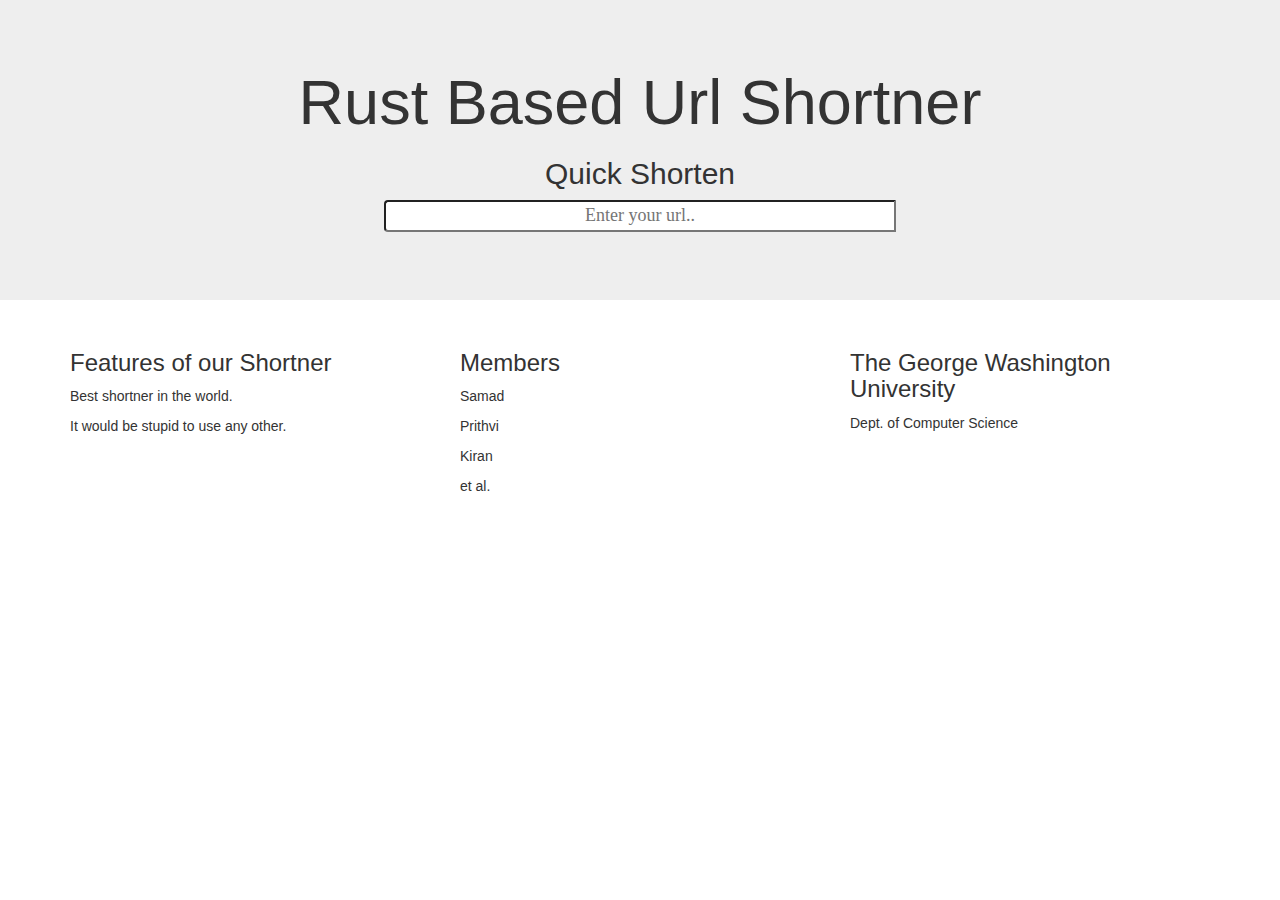
<file: html/index.html>
<!DOCTYPE html>
<html lang="en">
<head>
  <title>Rust UrlShortner</title>
  <meta charset="utf-8">
  <meta name="viewport" content="width=device-width, initial-scale=1">
  <link rel="stylesheet" href="https://maxcdn.bootstrapcdn.com/bootstrap/3.4.1/css/bootstrap.min.css">
  <script src="https://ajax.googleapis.com/ajax/libs/jquery/3.6.0/jquery.min.js"></script>
  <script src="https://maxcdn.bootstrapcdn.com/bootstrap/3.4.1/js/bootstrap.min.js"></script>

  <style>
    .shorten_bar_main {
        border-radius: 4px 0px 0px 4px;
        font-size: 18px;
        width:40%;
        text-align: center;
        font-family: "zantrokeregular";
    }
    .shorten_button_main {
        border-radius: 2px 6px 6px 0px;
        font-size: 18px;
        padding: 3px;
        box-shadow: none;
        border: 1px solid rgb(163, 163, 163);
        background-color: cornflowerblue;
        color: rgb(255, 255, 255);
        text-shadow: 1px 1px 1px rgb(104, 104, 104);
        margin-left: -5px;
        margin-top: -5px;

    }
    </style>
    <script>
        // Wait for the DOM to load
        document.addEventListener('DOMContentLoaded', (event) => {
            var wage = document.getElementById("url_shtrn");
            wage.addEventListener("keydown", function (e) {
                if (e.code === "Enter") {  //checks whether the pressed key is "Enter"
                    fetch_shorten();
                }
            });

            function fetch_shorten() {
                console.log("fetching shorten");
                fetch('/shorten?url='+document.getElementById('url_shtrn').value+"&translation_type=1")
                .then((response) => response.json())
                .then((data) => {
                    var j = getCurrentURL() + data;
                    document.getElementById('final_url').href = j;
                    document.getElementById('final_url').innerHTML = j;
                    document.getElementById('url_disp_p').style.display = "block";
                    
                });
                
            }
        })

        function getCurrentURL () {
            return window.location.href
        }

    </script>
</head>
<body>

<div class="jumbotron text-center">

    <h1>Rust Based Url Shortner</h1>
    <h2>Quick Shorten</h2>
    <form enctype="application/x-www-form-urlencoded" action="/shorten" method="GET" onsubmit="return false">
        <input type="text" class="shorten_bar_main" name="url" id="url_shtrn" placeholder="Enter your url.." >
        <!-- <input type="submit" class="shorten_button_main" value="Shorten" onclick="fetch_shorten()"> -->
    </form>
    <br>
    <p id="url_disp_p" style="display: none;">
        Success! Your Shortened Url is: 
        <a id="final_url"></a>
    </p>

</div>
  
<div class="container">
  <div class="row">
    <div class="col-sm-4">
      <h3>Features of our Shortner</h3>
      <p>Best shortner in the world.</p> 
      <p>It would be stupid to use any other.</p> 
    </div>
    <div class="col-sm-4">
        <h3>Members</h3>
        <p>Samad</p>
        <p>Prithvi</p>
        <p>Kiran</p>
        <p> et al.</p>
    </div>
    <div class="col-sm-4">
      <h3>The George Washington University</h3>        
      <p>Dept. of Computer Science</p>
    </div>
  </div>
</div>

</body>
</html>
</file>
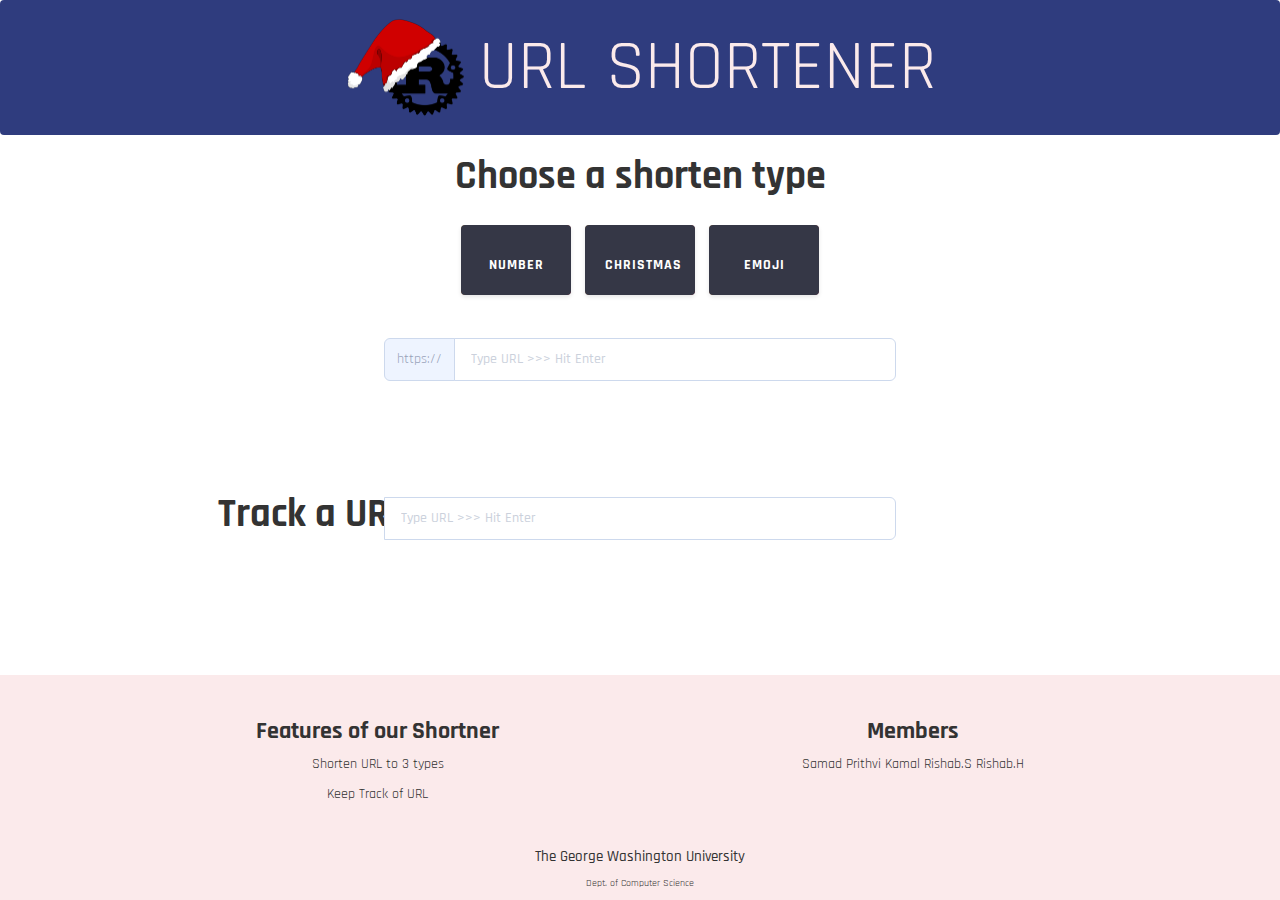
<file: static_content/index.html>
<!DOCTYPE html>
<html lang="en">
    <head>
      <title>Rust UrlShortner</title>
      <link rel="icon" type="image/x-icon" href="/Assets/favicon.ico">
      <meta charset="utf-8">
      <meta name="viewport" content="width=device-width, initial-scale=1">
      <link rel="stylesheet" href="https://maxcdn.bootstrapcdn.com/bootstrap/3.4.1/css/bootstrap.min.css">
      <script src="https://ajax.googleapis.com/ajax/libs/jquery/3.6.0/jquery.min.js"></script>
      <script src="https://maxcdn.bootstrapcdn.com/bootstrap/3.4.1/js/bootstrap.min.js"></script>
      <link rel="stylesheet" href="https://fonts.googleapis.com/css?family=Rajdhani">
      <link rel="stylesheet" href="https://fonts.googleapis.com/css?family=Teko">
      <link rel="stylesheet" href="CSS/index.css">
      <link rel="stylesheet" href="CSS/inputbox.css">
      <link rel="stylesheet" href="CSS/radio-buttons.css">
      <script src="JS/function.js"></script>
      <script>
          
        function Copy() {
            var Url = document.getElementById("final_url");
            Url.select();
            Url.setSelectionRange(0, 99999);
            navigator.clipboard.writeText(Url.value);
        }
        
        
      </script>
       

    </head>
    <body>
         <!-- Image and text -->
        <div class="navbar">
            <img src="Assets/Santa_hat_with_rust.svg.png" width="90" height="90" class="logo" alt="">
            <div class="navbar-heading">
                URL SHORTENER
            </div>

        </div>

        <div class="input-form">
            <form enctype="application/x-www-form-urlencoded" action="/shorten" method="GET" onsubmit="return false">
                <div class="form-radio">
                    <h3><b>Choose a shorten type</b></h3>
                </div>
                
                	
		
		<div class="section over-hide z-bigger">
			<div class="container pb-5">
				<div class="row justify-content-center pb-5">
					
					<div class="col-12 pb-5">
						<input class="checkbox-tools" type="radio" name="shorten_type" id="1">
						<label class="for-checkbox-tools" for="1">
							<i class='uil uil-line-alt'></i>
							Number
						</label><!--
						--><input class="checkbox-tools" type="radio" name="shorten_type" id="2">
						<label class="for-checkbox-tools" for="2">
							<i class='uil uil-vector-square'></i>
							Christmas
						</label><!--
						--><input class="checkbox-tools" type="radio" name="shorten_type" id="3">
						<label class="for-checkbox-tools" for="3">
							<i class='uil uil-ruler'></i>
							Emoji
						</label>
					</div>
				</div>
			</div>	
		</div>
	
		

                
                
                
            
                <div class="form-group">
                    <span>https://</span>
                    <input class="form-field" type="text" id="url_shtrn" placeholder="Type URL >>> Hit Enter">
                </div>
            </form>

            <br>
            <div class="shortened-url" >
                <p id="url_disp_p" style="display: none;">
                    Success! Your Shortened Url is: 
                    <a target="_blank" rel="noopener noreferrer" id="final_url"></a>
                
                    <input class="copy_button" type="button" value="Copy Url" onclick="Copy()" />
                    

                </p>
                
            </div>
            
            <div class = "tracker">
                <h3><b>Track a URL:</b></h3>
            </div>
            <form enctype="application/x-www-form-urlencoded" action="/track" method="GET" onsubmit="return false">
                <div class="track-group">
                        <input class="track-field" type="text" id="url_track" placeholder="Type URL >>> Hit Enter">
                </div>
            </form>
            <div class="track-url" >
                <div id="count_display_div" style="display: none;">
                    No of Clicks: <span id="count"></span><br>
                    
                    Website: <span id="web_name"></span>
                    
                </div>
            </div>
            
        </div>

        <div class="footer">
            <div class="row1">
                <div class="left">
                  <h3><b>Features of our Shortner</b></h3>
                  <p>Shorten URL to 3 types</p>
                  <p>Keep Track of URL</p>
                </div>
            <div class="right">
                <h3><b>Members</b></h3>
                Samad   Prithvi   Kamal   Rishab.S  Rishab.H
            </div>
            </div>

            <div class="row2">
              <h3>The George Washington University</h3>        
              <p>Dept. of Computer Science</p>
            </div>

        </div>


    </body>
</html>
</file>
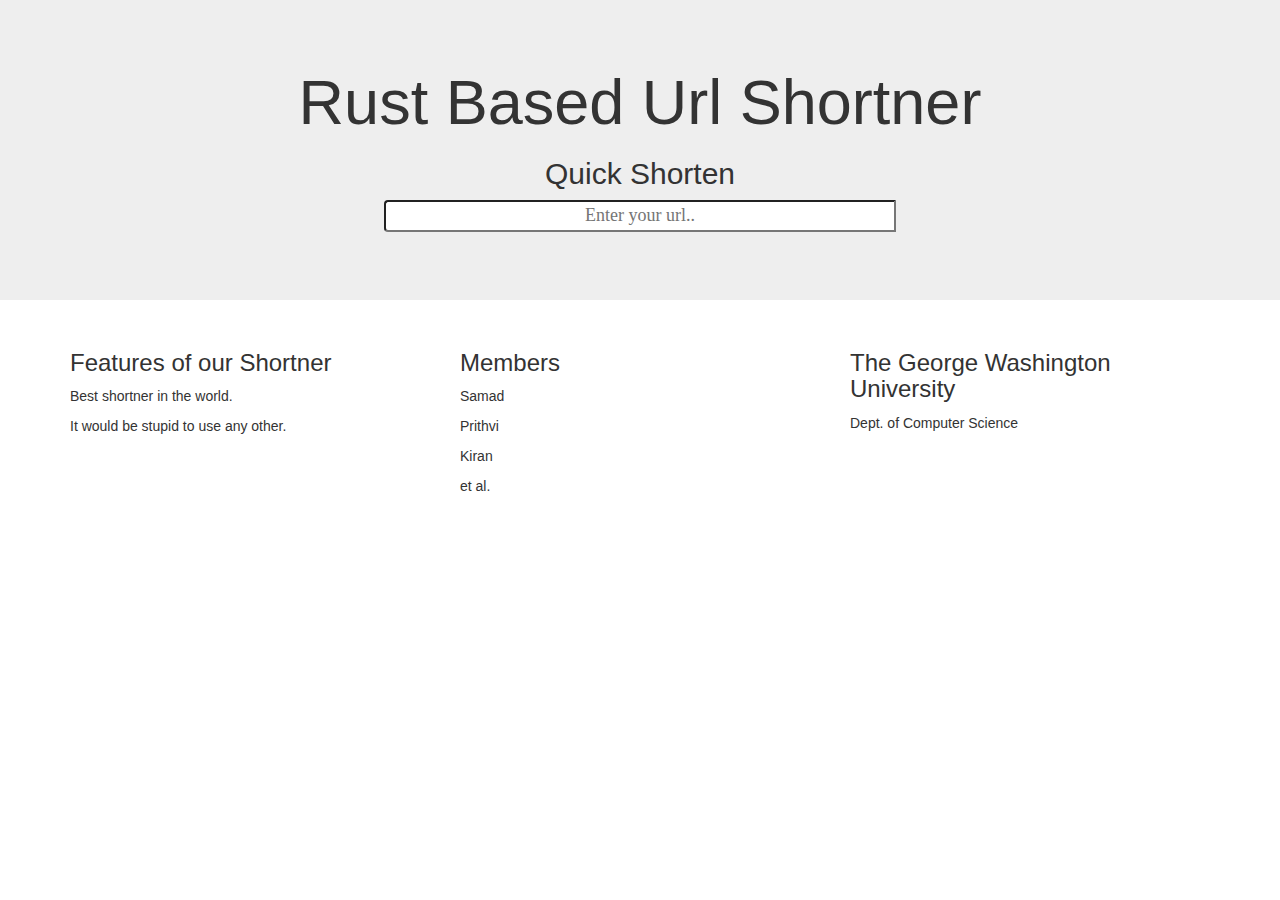
<file: static_content/test.html>
<!DOCTYPE html>
<html lang="en">
<head>
  <title>Rust UrlShortner</title>
  <meta charset="utf-8">
  <meta name="viewport" content="width=device-width, initial-scale=1">
  <link rel="stylesheet" href="https://maxcdn.bootstrapcdn.com/bootstrap/3.4.1/css/bootstrap.min.css">
  <script src="https://ajax.googleapis.com/ajax/libs/jquery/3.6.0/jquery.min.js"></script>
  <script src="https://maxcdn.bootstrapcdn.com/bootstrap/3.4.1/js/bootstrap.min.js"></script>

  <style>
    .shorten_bar_main {
        border-radius: 4px 0px 0px 4px;
        font-size: 18px;
        width:40%;
        text-align: center;
        font-family: "zantrokeregular";
    }
    .shorten_button_main {
        border-radius: 2px 6px 6px 0px;
        font-size: 18px;
        padding: 3px;
        box-shadow: none;
        border: 1px solid rgb(163, 163, 163);
        background-color: cornflowerblue;
        color: rgb(255, 255, 255);
        text-shadow: 1px 1px 1px rgb(104, 104, 104);
        margin-left: -5px;
        margin-top: -5px;

    }
    </style>
    <script>
        // Wait for the DOM to load
        document.addEventListener('DOMContentLoaded', (event) => {
            var wage = document.getElementById("url_shtrn");
            wage.addEventListener("keydown", function (e) {
                if (e.code === "Enter") {  //checks whether the pressed key is "Enter"
                    fetch_shorten();
                }
            });

            function fetch_shorten() {
                var url = document.getElementById("url_shtrn").value;

                // Frontend checks for url integrity.
                if (url == "") {
                    alert("Please enter a valid URL");
                    return;
                }   
                if (!url.includes(".")) {
                    alert("Please enter a valid URL");
                    return;
                }
                // var translation_type = document.getElementById("translation_type").value;
                fetch('/shorten?url='+document.getElementById('url_shtrn').value+"&translation_type=1")
                .then((response) => response.json())
                .then((data) => {
                    var j = getCurrentURL() + data;
                    document.getElementById('final_url').href = j;
                    document.getElementById('final_url').innerHTML = j;
                    document.getElementById('url_disp_p').style.display = "block";
                    
                });
                
            }
        })

        function getCurrentURL () {
            return window.location.href
        }

    </script>
</head>
<body>

<div class="jumbotron text-center">

    <h1>Rust Based Url Shortner</h1>
    <h2>Quick Shorten</h2>
    <form enctype="application/x-www-form-urlencoded" action="/shorten" method="GET" onsubmit="return false">
        <input type="text" class="shorten_bar_main" name="url" id="url_shtrn" placeholder="Enter your url.." >



    </form>
    <br>
    <p id="url_disp_p" style="display: none;">
        Success! Your Shortened Url is: 
        <a target="_blank" rel="noopener noreferrer" id="final_url"></a>
    </p>

</div>
  
<div class="container">
  <div class="row">
    <div class="col-sm-4">
      <h3>Features of our Shortner</h3>
      <p>Best shortner in the world.</p> 
      <p>It would be stupid to use any other.</p> 
    </div>
    <div class="col-sm-4">
        <h3>Members</h3>
        <p>Samad</p>
        <p>Prithvi</p>
        <p>Kiran</p>
        <p> et al.</p>
    </div>
    <div class="col-sm-4">
      <h3>The George Washington University</h3>        
      <p>Dept. of Computer Science</p>
    </div>
  </div>
</div>

</body>
</html>
</file>
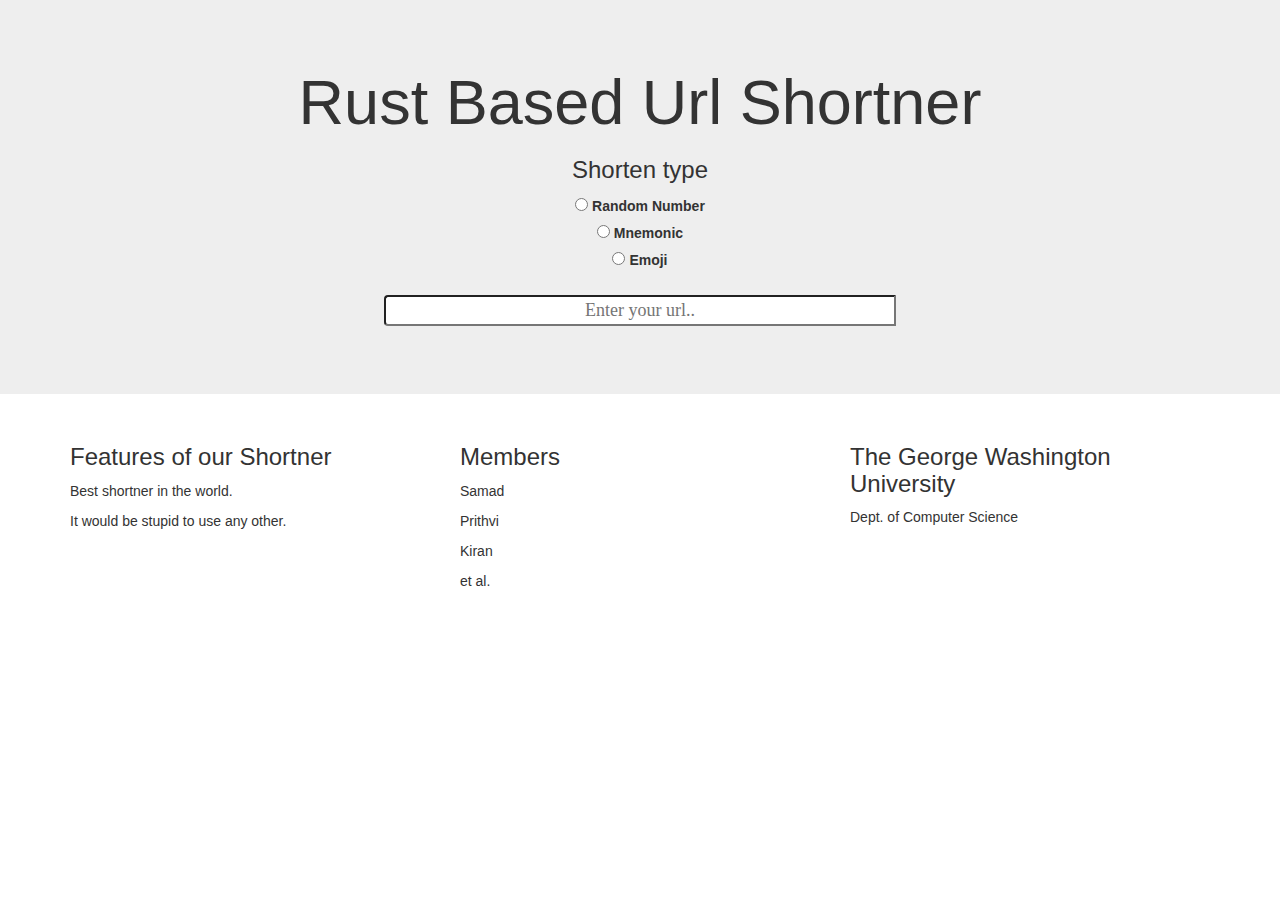
<file: static_content/Testing.html>
<!DOCTYPE html>
<html lang="en">
<head>
  <title>Rust UrlShortner</title>
  <meta charset="utf-8">
  <meta name="viewport" content="width=device-width, initial-scale=1">
  <link rel="stylesheet" href="https://maxcdn.bootstrapcdn.com/bootstrap/3.4.1/css/bootstrap.min.css">
    <script src="https://ajax.googleapis.com/ajax/libs/jquery/3.6.0/jquery.min.js"></script>
  <script src="https://maxcdn.bootstrapcdn.com/bootstrap/3.4.1/js/bootstrap.min.js"></script>
  
  

  <style>
    .shorten_bar_main {
        border-radius: 4px 0px 0px 4px;
        font-size: 18px;
        width:40%;
        text-align: center;
        font-family: "zantrokeregular";
    }
    .shorten_button_main {
        border-radius: 2px 6px 6px 0px;
        font-size: 18px;
        padding: 3px;
        box-shadow: none;
        border: 1px solid rgb(163, 163, 163);
        background-color: cornflowerblue;
        color: rgb(255, 255, 255);
        text-shadow: 1px 1px 1px rgb(104, 104, 104);
        margin-left: -5px;
        margin-top: -5px;

    }
    </style>
    <script>
        // Wait for the DOM to load
        document.addEventListener('DOMContentLoaded', (event) => {
            var wage = document.getElementById("url_shtrn");
            wage.addEventListener("keydown", function (e) {
                if (e.code === "Enter") {  //checks whether the pressed key is "Enter"
                    getCheckedRadio(); // Checks if a radio button is chosen
                    fetch_shorten();
                }
            });

            function fetch_shorten() {
                var url = document.getElementById("url_shtrn").value;

                // Frontend checks for url integrity.
                if (url == "") {
                    alert("Please enter a valid URL");
                    return;
                }   
                if (!url.includes(".")) {
                    alert("Please enter a valid URL");
                    return;
                }
                
                
                var checkedOption = getCheckedRadio();
                fetch('/shorten?url='+document.getElementById('url_shtrn').value+"&translation_type="+checkedOption)
                .then((response) => response.json())
                .then((data) => {
                    var j = getCurrentURL() + data;
                    document.getElementById('final_url').href = j;
                    document.getElementById('final_url').innerHTML = j;
                    document.getElementById('url_disp_p').style.display = "block";
                    
                });
                
            }

        })

        function getCheckedRadio() {
                var ele = document.getElementsByName('shorten_type');
                for(i = 0; i < ele.length; i++) {
                    if(ele[i].checked){
                        return ele[i].getAttribute('id');
                        break;
                    }
                }
                alert("Please choose a method to shorten");    
        }

        function getCurrentURL () {
            return window.location.href
        }

    </script>
</head>
<body>

<div class="jumbotron text-center">

    <h1>Rust Based Url Shortner</h1>
    <form enctype="application/x-www-form-urlencoded" action="/shorten" method="GET" onsubmit="return false">
        <h3>Shorten type</h3>
        <input type="radio" id="1" name="shorten_type">
        <label for="html">Random Number</label><br>
        <input type="radio" id="2" name="shorten_type">
        <label for="css">Mnemonic</label><br>
        <input type="radio" id="3" name="shorten_type">
        <label for="javascript">Emoji</label>
        <br>
        <br>
        <input type="text" class="shorten_bar_main" name="url" id="url_shtrn" placeholder="Enter your url.." >
        <br>
        


    </form>
    
    <br>
    <p id="url_disp_p" style="display: none;">
        Success! Your Shortened Url is: 
        <a target="_blank" rel="noopener noreferrer" id="final_url"></a>
    </p>

</div>
  
<div class="container">
  <div class="row">
    <div class="col-sm-4">
      <h3>Features of our Shortner</h3>
      <p>Best shortner in the world.</p> 
      <p>It would be stupid to use any other.</p> 
    </div>
    <div class="col-sm-4">
        <h3>Members</h3>
        <p>Samad</p>
        <p>Prithvi</p>
        <p>Kiran</p>
        <p> et al.</p>
    </div>
    <div class="col-sm-4">
      <h3>The George Washington University</h3>        
      <p>Dept. of Computer Science</p>
    </div>
  </div>
</div>

</body>
</html>
</file>
<file: static_content/CSS/index.css>
html{
    display: inline-block;
}

/* TOP NAV BAR CONTENT*/
.navbar{
    position: absolute;
    display:flex;
    justify-content: center;
    align-items: center;
    top:0%;
    width:100%;
    height: 15%;
    
    color: #FBEAEB;
    background-color: #2F3C7E;
    
    font-family: "Rajdhani", sans-serif; 
}
.logo{
    width: 125px;
    height: 100px;
}
.navbar-heading{
    padding-left: 10px;
    font-size: 70px;
    
}

.tracker{
    
    position:absolute;
    font-family: "Rajdhani", sans-serif;
    top:75%;
    left:17%;
    
}
.tracker > h3{
    font-size:40px;
}

.track-url{
    
    font-family: "Rajdhani", sans-serif;
    position: absolute;
    
    width:100%;
    
    top:95%;
    
    text-align: center;
    
    font-size: 25px;
}

:root {
	 --input-color: #99a3ba;
	 --input-border: #cdd9ed;
	 --input-background: #fff;
	 --input-placeholder: #cbd1dc;
	 --input-border-focus: #275efe;
	 --group-color: var(--input-color);
	 --group-border: var(--input-border);
	 --group-background: #eef4ff;
	 --group-color-focus: #fff;
	 --group-border-focus: var(--input-border-focus);
	 --group-background-focus: #678efe;
}
 .track-field {
	 display: block;
     width: 100%;
     padding: 8px 16px;
	 line-height: 25px;
	 font-size: 14px;
	 font-weight: 500;
	 font-family: inherit;
	 border-radius: 6px;
	 -webkit-appearance: none;
	 color: var(--input-color);
	 border: 1px solid var(--input-border);
	 background: var(--input-background);
	 transition: border 0.3s ease;
}
 .track-field::placeholder {
	 color: var(--input-placeholder);
}
 .track-field:focus {
	 outline: none;
	 border-color: var(--input-border-focus);
}
 .track-group {
	 position: absolute;
     left:30%;
     top:80.5%;
	 display: flex;
	 width: 40%;
     font-family: "Rajdhani", sans-serif;
}
 .track-group > span, .track-group .track-field {
	 white-space: nowrap;
	 display: block;
}
 .track-group > span:not(:first-child):not(:last-child), .track-group .track-field:not(:first-child):not(:last-child) {
	 border-radius: 0;
}
 .track-group > span:first-child, .track-group .track-field:first-child {
	 border-radius: 6px 0 0 6px;
}
 .track-group > span:last-child, .track-group .track-field:last-child {
	 border-radius: 0 6px 6px 0;
}
 .track-group > span:not(:first-child), .track-group .track-field:not(:first-child) {
	 margin-left: -1px;
}
 .track-group .track-field {
	 position: relative;
	 z-index: 1;
	 flex: 1 1 auto;
	 width: 1%;
	 margin-top: 0;
	 margin-bottom: 0;
}
 .track-group > span {
	 text-align: center;
	 padding: 8px 12px;
	 font-size: 14px;
	 line-height: 25px;
	 color: var(--group-color);
	 background: var(--group-background);
	 border: 1px solid var(--group-border);
	 transition: background 0.3s ease, border 0.3s ease, color 0.3s ease;
}
 .track-group:focus-within > span {
	 color: var(--group-color-focus);
	 background: var(--group-background-focus);
	 border-color: var(--group-border-focus);
}



.shortened-url{
    position: absolute;
    
    width:100%;
    
    top:60%;
    
    text-align: center;
    
    font-size: 25px;
}

/* FOOTER CONTENT*/
.footer{
    
    display: inline-block;
    width: 100%;
    height: 25%;
    bottom: 0%;
    font-family: "Rajdhani", sans-serif;
    position: absolute;
    bottom: 0%;
    background-color: #FBEAEB;
}
.row1{
    display: flex;
    justify-content: center;
    align-items: center;
}
.left{
    position: absolute;
    text-align: center;
    left:20%;
    top:10%;
}
.right{
    position: absolute;
    text-align: center;
    right:20%;
    top:10%;
}
.row2{
    position: absolute;
    width: 100%;
    bottom: 0%;
    text-align: center;
    font-size:10px;
}
.row2 > h3
{
    font-size: 15px;
}
</file>
<file: static_content/CSS/inputbox.css>
.input-form{
    position: absolute;
    width: 100%;
    height: 50%;
    
    top:15%;
    bottom: 35%;
    
    font-family: "Rajdhani", sans-serif; 
    
/*
    // Code for gradient colours
    background: hsla(356, 68%, 95%, 1);
    background: linear-gradient(90deg, hsla(356, 68%, 95%, 1) 0%, hsla(245, 49%, 91%, 1) 51%, hsla(230, 46%, 34%, 1) 100%);
    background: -moz-linear-gradient(90deg, hsla(356, 68%, 95%, 1) 0%, hsla(245, 49%, 91%, 1) 51%, hsla(230, 46%, 34%, 1) 100%);
    background: -webkit-linear-gradient(90deg, hsla(356, 68%, 95%, 1) 0%, hsla(245, 49%, 91%, 1) 51%, hsla(230, 46%, 34%, 1) 100%);
    filter: progid: DXImageTransform.Microsoft.gradient( startColorstr="#FBEAEB", endColorstr="#DEDCF3", GradientType=1 );
*/
    
}

.form-radio{
    position: absolute;
    width: 100%;
    text-align: center;
}
.form-radio > h3{
    padding-bottom:20px ;
    font-size: 40px;
}
.form-radio > label{
    font-size: 20px;
}


:root {
	 --input-color: #99a3ba;
	 --input-border: #cdd9ed;
	 --input-background: #fff;
	 --input-placeholder: #cbd1dc;
	 --input-border-focus: #275efe;
	 --group-color: var(--input-color);
	 --group-border: var(--input-border);
	 --group-background: #eef4ff;
	 --group-color-focus: #fff;
	 --group-border-focus: var(--input-border-focus);
	 --group-background-focus: #678efe;
}
 .form-field {
	 display: block;
     width: 100%;
     padding: 8px 16px;
	 line-height: 25px;
	 font-size: 14px;
	 font-weight: 500;
	 font-family: inherit;
	 border-radius: 6px;
	 -webkit-appearance: none;
	 color: var(--input-color);
	 border: 1px solid var(--input-border);
	 background: var(--input-background);
	 transition: border 0.3s ease;
}
 .form-field::placeholder {
	 color: var(--input-placeholder);
}
 .form-field:focus {
	 outline: none;
	 border-color: var(--input-border-focus);
}
 .form-group {
	 position: absolute;
     left:30%;
     top:45%;
	 display: flex;
	 width: 40%;
}
 .form-group > span, .form-group .form-field {
	 white-space: nowrap;
	 display: block;
}
 .form-group > span:not(:first-child):not(:last-child), .form-group .form-field:not(:first-child):not(:last-child) {
	 border-radius: 0;
}
 .form-group > span:first-child, .form-group .form-field:first-child {
	 border-radius: 6px 0 0 6px;
}
 .form-group > span:last-child, .form-group .form-field:last-child {
	 border-radius: 0 6px 6px 0;
}
 .form-group > span:not(:first-child), .form-group .form-field:not(:first-child) {
	 margin-left: -1px;
}
 .form-group .form-field {
	 position: relative;
	 z-index: 1;
	 flex: 1 1 auto;
	 width: 1%;
	 margin-top: 0;
	 margin-bottom: 0;
}
 .form-group > span {
	 text-align: center;
	 padding: 8px 12px;
	 font-size: 14px;
	 line-height: 25px;
	 color: var(--group-color);
	 background: var(--group-background);
	 border: 1px solid var(--group-border);
	 transition: background 0.3s ease, border 0.3s ease, color 0.3s ease;
}
 .form-group:focus-within > span {
	 color: var(--group-color-focus);
	 background: var(--group-background-focus);
	 border-color: var(--group-border-focus);
}
</file>
<file: static_content/CSS/radio-buttons.css>
/* Please ❤ this if you like it! */


@import url('https://fonts.googleapis.com/css?family=Poppins:100,100i,200,200i,300,300i,400,400i,500,500i,600,600i,700,700i,800,800i,900,900i&subset=devanagari,latin-ext');


:root {
	--white: #ffffff;
	--light: #f0eff3;
	--black: #000000;
	--dark-blue: #1f2029;
	--dark-light: #353746;
	--red: #da2c4d;
	--yellow: #f8ab37;
	--grey: #ecedf3;
}

/* #Primary
================================================== */


.section {
    position: absolute;
	width: 100%;
    top:20%;
	display: block;
	text-align: center;
	margin: 0 auto;
}
.over-hide {
    overflow: hidden;
}
.z-bigger {
    z-index: 100 !important;
}


.background-color{
	position: fixed;
	top: 0;
	left: 0;
	
	background-color: var(--dark-blue);
	z-index: 1;
	-webkit-transition: all 300ms linear;
	transition: all 300ms linear; 
}


[type="radio"]:checked,
[type="radio"]:not(:checked){
	position: absolute;
	left: -9999px;
	width: 0;
	height: 0;
	visibility: hidden;
}


.checkbox-tools:checked + label,
.checkbox-tools:not(:checked) + label{
	position: relative;
	display: inline-block;
	padding: 20px;
	width: 110px;
	font-size: 14px;
	line-height: 20px;
	letter-spacing: 1px;
	margin: 0 auto;
	margin-left: 5px;
	margin-right: 5px;
	margin-bottom: 10px;
	text-align: center;
	border-radius: 4px;
	overflow: hidden;
	cursor: pointer;
	text-transform: uppercase;
	color: var(--white);
	-webkit-transition: all 300ms linear;
	transition: all 300ms linear; 
}
.checkbox-tools:not(:checked) + label{
	background-color: var(--dark-light);
	box-shadow: 0 2px 4px 0 rgba(0, 0, 0, 0.1);
}
.checkbox-tools:checked + label{
	background-color: transparent;
	box-shadow: 0 8px 16px 0 rgba(0, 0, 0, 0.2);
}
.checkbox-tools:not(:checked) + label:hover{
	box-shadow: 0 8px 16px 0 rgba(0, 0, 0, 0.2);
}
.checkbox-tools:checked + label::before,
.checkbox-tools:not(:checked) + label::before{
	position: absolute;
	content: '';
	top: 0;
	left: 0;
	width: 100%;
	height: 100%;
	border-radius: 4px;
	background-image: linear-gradient(298deg, var(--red), var(--yellow));
	z-index: -1;
}
.checkbox-tools:checked + label .uil,
.checkbox-tools:not(:checked) + label .uil{
	font-size: 24px;
	line-height: 24px;
	display: block;
	padding-bottom: 10px;
}

.checkbox:checked ~ .section .container .row .col-12 .checkbox-tools:not(:checked) + label{
	background-color: var(--light);
	color: var(--dark-blue);
	box-shadow: 0 1x 4px 0 rgba(0, 0, 0, 0.05);
}
</file>
